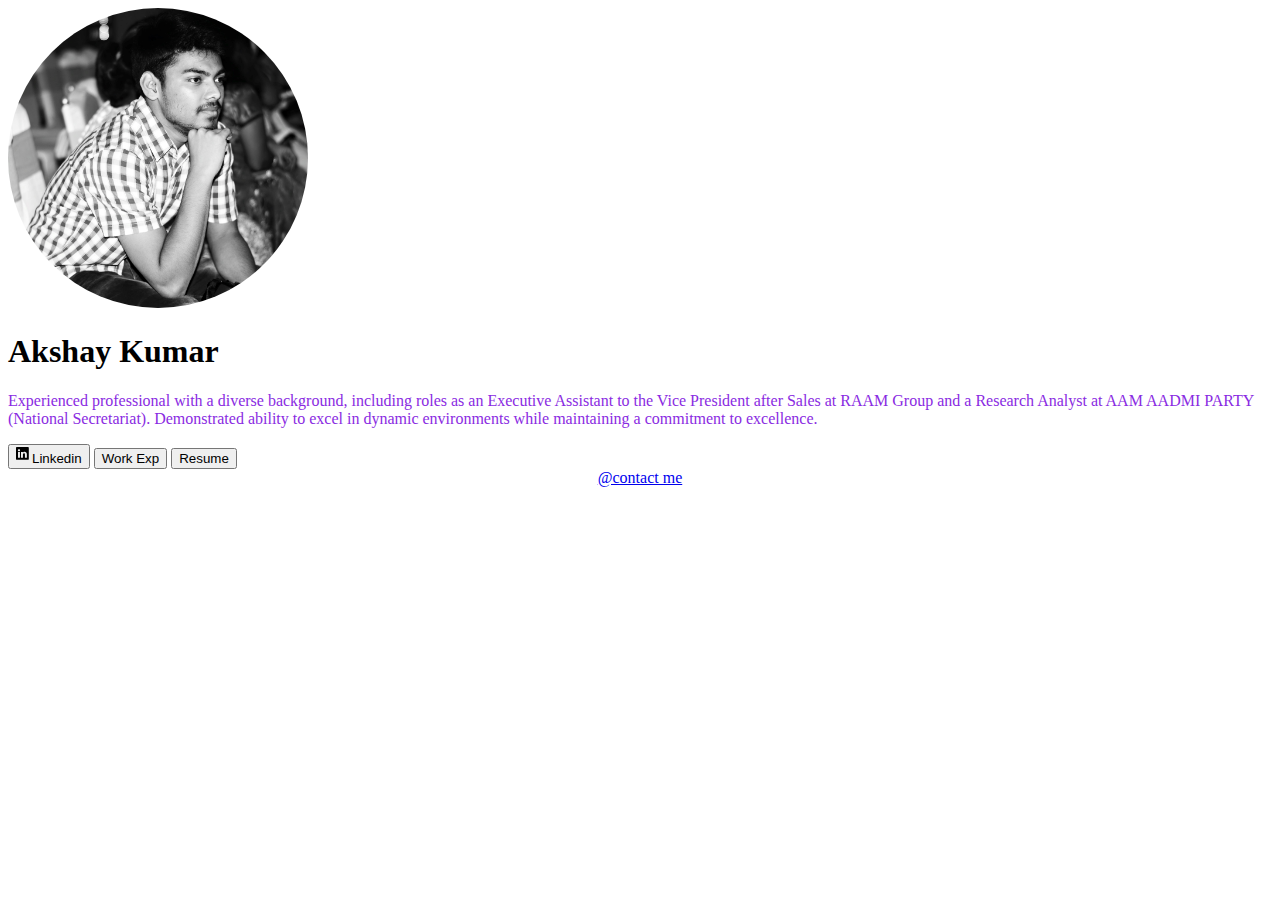
<file: index.html>
<!DOCTYPE html>
<html lang="en">
<head>
    <meta charset="UTF-8">
    <meta name="viewport" content="width=device-width, initial-scale=1.0">
    <title>Akshay kumar</title>
    <link href="https://cdn.jsdelivr.net/npm/bootstrap@5.3.2/dist/css/bootstrap.min.css" rel="stylesheet" integrity="sha384-T3c6CoIi6uLrA9TneNEoa7RxnatzjcDSCmG1MXxSR1GAsXEV/Dwwykc2MPK8M2HN" crossorigin="anonymous">
    <link href="./style.css" rel="stylesheet">

</head>
<body>
    <div class="container1">
    <div class="px-4 py-5 my-0 text-center" >
        <img class="d-block mx-auto mb-4 mypic" src="./My Image .jpg " alt="my image" width="300px" height="300" >
        <h1 class="display-5 fw-bold text-body-emphasis">Akshay Kumar</h1>
        <div class="col-lg-6 mx-auto">
          <p class="lead mb-4 mydescription">Experienced professional with a diverse background, including roles as an Executive Assistant to the Vice President after Sales at RAAM Group and a Research Analyst at AAM AADMI PARTY (National Secretariat). Demonstrated ability to excel in dynamic environments while maintaining a commitment to excellence. </p>
          <div class="d-grid gap-2 d-sm-flex justify-content-sm-center contact1">
            <a href="https://www.linkedin.com/in/akshay-kumar-937168129/"> <button type="button" class="btn btn-primary btn-lg px-4  gap-3"><svg xmlns="http://www.w3.org/2000/svg" width="16" height="16" fill="currentColor" class="bi bi-linkedin"  viewBox="0 0 20 20">
                <path d="M0 1.146C0 .513.526 0 1.175 0h13.65C15.474 0 16 .513 16 1.146v13.708c0 .633-.526 1.146-1.175 1.146H1.175C.526 16 0 15.487 0 14.854V1.146zm4.943 12.248V6.169H2.542v7.225h2.401zm-1.2-8.212c.837 0 1.358-.554 1.358-1.248-.015-.709-.52-1.248-1.342-1.248-.822 0-1.359.54-1.359 1.248 0 .694.521 1.248 1.327 1.248h.016zm4.908 8.212V9.359c0-.216.016-.432.08-.586.173-.431.568-.878 1.232-.878.869 0 1.216.662 1.216 1.634v3.865h2.401V9.25c0-2.22-1.184-3.252-2.764-3.252-1.274 0-1.845.7-2.165 1.193v.025h-.016a5.54 5.54 0 0 1 .016-.025V6.169h-2.4c.03.678 0 7.225 0 7.225h2.4z"/>
              </svg>Linkedin</button></a>
            <a href="./workexp.html"> <button type="button" class="btn btn-primary btn-lg px-4 gap-3">Work Exp</button></a>
            <a href="./AKSHAY resume.pdf"> <button type="button" class="btn btn-primary btn-lg px-4 gap-3">Resume</button></a>
          </div>
        </div>
      </div>
      <footer>
        <a class="contactme" href="./contactme.html">@contact me</a>
    </footer>
    </div>
      <script src="https://cdn.jsdelivr.net/npm/bootstrap@5.3.2/dist/js/bootstrap.bundle.min.js" integrity="sha384-C6RzsynM9kWDrMNeT87bh95OGNyZPhcTNXj1NW7RuBCsyN/o0jlpcV8Qyq46cDfL" crossorigin="anonymous"></script>

    </body>
</html>
</file>
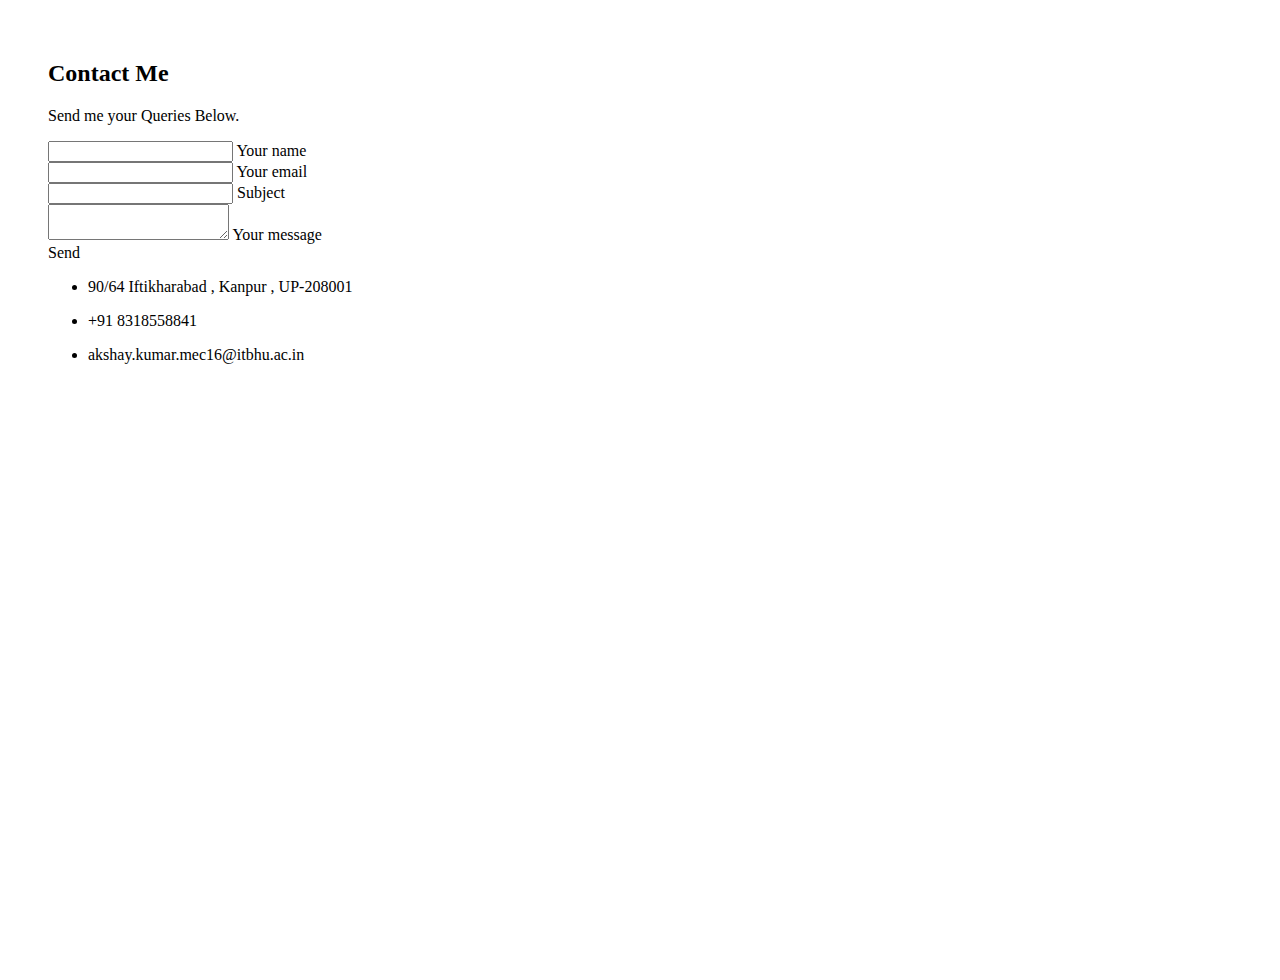
<file: contactme.html>
<!DOCTYPE html>
<html lang="en">
<head>
    <meta charset="UTF-8">
    <meta name="viewport" content="width=device-width, initial-scale=1.0">
    <title>Document</title>
    <link href="https://cdn.jsdelivr.net/npm/bootstrap@5.3.2/dist/css/bootstrap.min.css" rel="stylesheet" integrity="sha384-T3c6CoIi6uLrA9TneNEoa7RxnatzjcDSCmG1MXxSR1GAsXEV/Dwwykc2MPK8M2HN" crossorigin="anonymous">
</head>
<style>
    .contactpage{
        margin: 20px;
        padding: 20px;
        height: 100vh;
    }
</style>
<body>
    
<div class="contactpage">
<!--Section: Contact v.2-->
<section class="mb-4">

    <!--Section heading-->
    <h2 class="h1-responsive font-weight-bold text-center my-4">Contact Me</h2>
    <!--Section description-->
    <p class="text-center w-responsive mx-auto mb-5">Send me your Queries Below.</p>

    <div class="row">

        <!--Grid column-->
        <div class="col-md-9 mb-md-0 mb-5">
            <form id="contact-form" name="contact-form" action="mail.php" method="POST">

                <!--Grid row-->
                <div class="row">

                    <!--Grid column-->
                    <div class="col-md-6">
                        <div class="md-form mb-0">
                            <input type="text" id="name" name="name" class="form-control">
                            <label for="name" class="">Your name</label>
                        </div>
                    </div>
                    <!--Grid column-->

                    <!--Grid column-->
                    <div class="col-md-6">
                        <div class="md-form mb-0">
                            <input type="text" id="email" name="email" class="form-control">
                            <label for="email" class="">Your email</label>
                        </div>
                    </div>
                    <!--Grid column-->

                </div>
                <!--Grid row-->

                <!--Grid row-->
                <div class="row">
                    <div class="col-md-12">
                        <div class="md-form mb-0">
                            <input type="text" id="subject" name="subject" class="form-control">
                            <label for="subject" class="">Subject</label>
                        </div>
                    </div>
                </div>
                <!--Grid row-->

                <!--Grid row-->
                <div class="row">

                    <!--Grid column-->
                    <div class="col-md-12">

                        <div class="md-form">
                            <textarea type="text" id="message" name="message" rows="2" class="form-control md-textarea"></textarea>
                            <label for="message">Your message</label>
                        </div>

                    </div>
                </div>
                <!--Grid row-->

            </form>

            <div class="text-center text-md-left">
                <a class="btn btn-primary" onclick="document.getElementById('contact-form').submit();">Send</a>
            </div>
            <div class="status"></div>
        </div>
        <!--Grid column-->

        <!--Grid column-->
        <div class="col-md-3 text-center">
            <ul class="list-unstyled mb-0">
                <li><i class="fas fa-map-marker-alt fa-2x"></i>
                    <p>90/64 Iftikharabad , Kanpur , UP-208001</p>
                </li>

                <li><i class="fas fa-phone mt-4 fa-2x"></i>
                    <p>+91 8318558841</p>
                </li>

                <li><i class="fas fa-envelope mt-4 fa-2x"></i>
                    <p>akshay.kumar.mec16@itbhu.ac.in</p>
                </li>
            </ul>
        </div>
        <!--Grid column-->

    </div>

</section>
</div>
<script src="https://cdn.jsdelivr.net/npm/bootstrap@5.3.2/dist/js/bootstrap.bundle.min.js" integrity="sha384-C6RzsynM9kWDrMNeT87bh95OGNyZPhcTNXj1NW7RuBCsyN/o0jlpcV8Qyq46cDfL" crossorigin="anonymous"></script>
</body>
</html>
<!--Section: Contact v.2-->
</file>
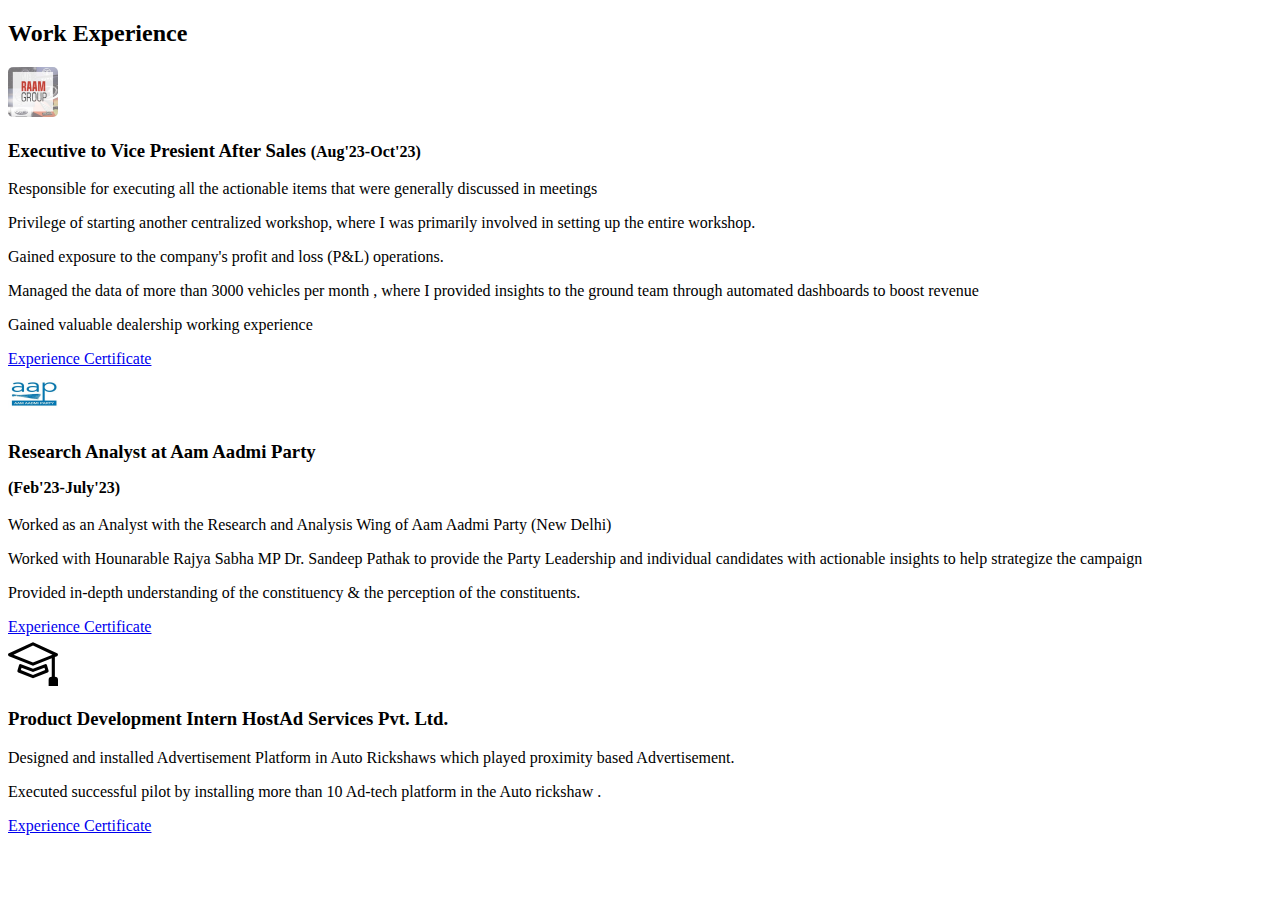
<file: workexp.html>
<!DOCTYPE html>
<html lang="en">
<head>
    <meta charset="UTF-8">
    <meta name="viewport" content="width=device-width, initial-scale=1.0">
    <title>Document</title>
    <link href="https://cdn.jsdelivr.net/npm/bootstrap@5.3.2/dist/css/bootstrap.min.css" rel="stylesheet" integrity="sha384-T3c6CoIi6uLrA9TneNEoa7RxnatzjcDSCmG1MXxSR1GAsXEV/Dwwykc2MPK8M2HN" crossorigin="anonymous">
</head>
<style>
    .raamtime{
        font-size: medium;
    }
    .raam{
        border-radius: 10%;
    }
    
    .aap{
       font-size: medium;
    }
</style>
<body>
    

</html>
<div class="container2">
<div class="container px-4 py-5" id="hanging-icons">
    <h2 class="pb-2 border-bottom">Work Experience</h2>
    <div class="row g-4 py-5 row-cols-1 row-cols-lg-3">
        <div class="col d-flex align-items-start">
            <div class="icon-square text-body-emphasis bg-body-secondary d-inline-flex align-items-center justify-content-center fs-4 flex-shrink-0 me-3">
                <img class="raam" src="./raam_group_llp_logo.jpeg" height="50px" width="50px" />
            </div>
            <div>
                <h3 class="fs-2 text-body-emphasis">Executive to Vice Presient After Sales <span class="raamtime my-5" >(Aug'23-Oct'23)</span></h3>
                <p>Responsible for executing all the actionable items that were generally discussed in meetings</p>
                <p>Privilege of starting another centralized workshop, where I was
                    primarily involved in setting up the entire workshop.</p>
                    <p>Gained exposure to the company's profit and loss (P&L)
                    operations.</p>
                    <p>Managed the data of more than 3000 vehicles per month ,
                    where I provided insights to the ground team through
                    automated dashboards to boost revenue</p>
                    <p>Gained valuable dealership working experience </p>
                <a href="./Akshay Kumar Consultant Offer Letter.pdf" class="btn btn-primary">
                    Experience Certificate
                </a>
            </div>
        </div>
        <div class="col d-flex align-items-start">
            <div class="icon-square text-body-emphasis bg-body-secondary d-inline-flex align-items-center justify-content-center fs-4 flex-shrink-0 me-3">
                <img class="raam" src="./aamaadmiparty_logo.jpeg" height="50px" width="50px" />
            </div>
            <div>
                <h3 class="fs-2 text-body-emphasis"><span>Research Analyst at </span>Aam Aadmi Party<p class="aap my-3" >(Feb'23-July'23)</p></h3>
                <p>Worked as an Analyst with the Research and Analysis Wing of
                    Aam Aadmi Party (New Delhi)</p>
                   <p> Worked with Hounarable Rajya Sabha MP Dr. Sandeep
                    Pathak to provide the Party Leadership and individual
                    candidates with actionable insights to help strategize the
                    campaign</p>
                    <p>Provided in-depth understanding of the constituency & the
                    perception of the constituents.</p>
                <a href="./WhatsApp Image 2023-08-10 at 17.37.41.jpeg" class="btn btn-primary">
                    Experience Certificate
                </a>
            </div>
        </div>
        <div class="col d-flex align-items-start">
            <div class="icon-square text-body-emphasis bg-body-secondary d-inline-flex align-items-center justify-content-center fs-4 flex-shrink-0 me-3">
                <svg xmlns="http://www.w3.org/2000/svg" height="50px" fill="currentColor" class="bi bi-mortarboard" viewBox="0 0 16 16" >
                    <path d="M8.211 2.047a.5.5 0 0 0-.422 0l-7.5 3.5a.5.5 0 0 0 .025.917l7.5 3a.5.5 0 0 0 .372 0L14 7.14V13a1 1 0 0 0-1 1v2h3v-2a1 1 0 0 0-1-1V6.739l.686-.275a.5.5 0 0 0 .025-.917l-7.5-3.5ZM8 8.46 1.758 5.965 8 3.052l6.242 2.913L8 8.46Z"/>
                    <path d="M4.176 9.032a.5.5 0 0 0-.656.327l-.5 1.7a.5.5 0 0 0 .294.605l4.5 1.8a.5.5 0 0 0 .372 0l4.5-1.8a.5.5 0 0 0 .294-.605l-.5-1.7a.5.5 0 0 0-.656-.327L8 10.466 4.176 9.032Zm-.068 1.873.22-.748 3.496 1.311a.5.5 0 0 0 .352 0l3.496-1.311.22.748L8 12.46l-3.892-1.556Z"/>
                    </svg>
            </div>
            <div>
                <h3 class="fs-2 text-body-emphasis">Product Development Intern HostAd Services Pvt. Ltd.</h3>
                <p>Designed and installed Advertisement Platform in Auto Rickshaws
                    which played proximity based Advertisement.</p>
                   <p> Executed successful pilot by installing more than 10 Ad-tech
                    platform in the Auto rickshaw .</p>
                <a href="#" class="btn btn-primary">
                    Experience Certificate
                </a>
            </div>
        </div>
        
    </div>
</div>
</div>
</body>
</file>
<file: style.css>
.mypic{
    border-radius: 50%;
}
.container1{
    background-image: url(https://images.pexels.com/photos/1939485/pexels-photo-1939485.jpeg?auto=compress&cs=tinysrgb&w=1260&h=750&dpr=2);
    height: 100vh;
}
.mydescription{
    font-weight: 500;
    color: blueviolet;
}
.container2{
    display: flex;
    height: 100vh;
    text-align: center;
    justify-content: center;
}
.raamtime{
    font-size: small;
}
.contactme{
    display: flex;
    text-align: center;
    justify-content: center;
}
</file>
